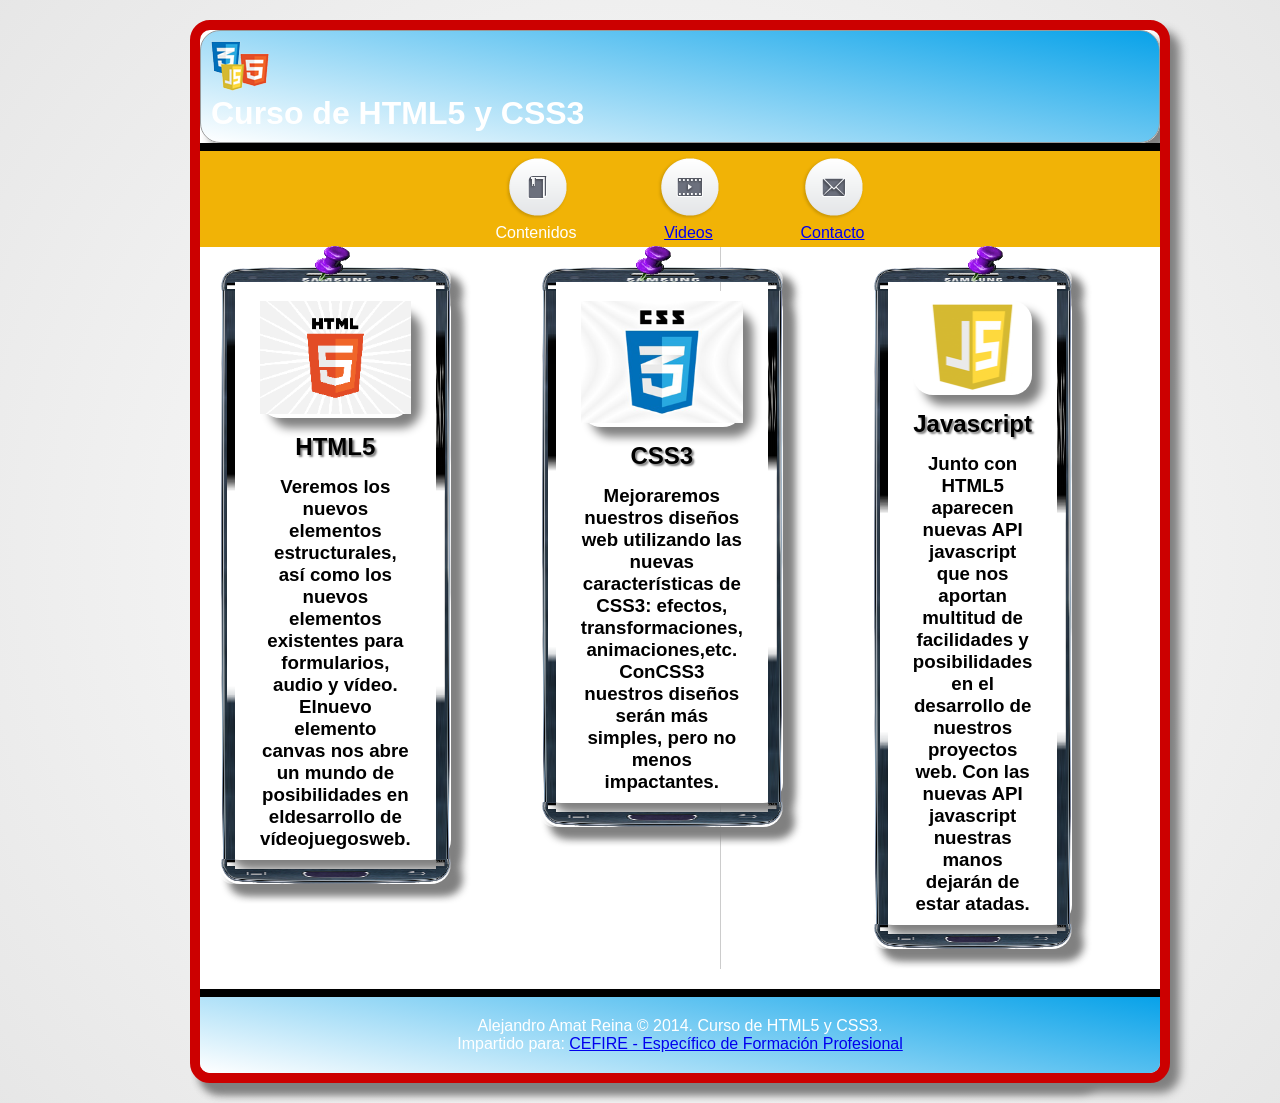
<file: index.html>
<!DOCTYPE html>
<html lang="es">
<head>
  <meta charset="UTF-8">
  <title>Curso de HTML5 y CSS3</title>
  <meta name="description" content="Ejercicio HTML5 y CSS3">
  <meta name="author" content="Tu nombre">
  <link rel="stylesheet" href="estilos(index).css">
</head>

<body>
 <div class="pagina">
  <div id="page">
    <div id="header">
        <img src="logo.png" alt="Imagen del mensaje">
        <h1>Curso de HTML5 y CSS3</h1>
    </div>

      <ul id="nav">
        <li>
          <img src="book.png" alt="Contenidos">
          <nav style="color:  white">Contenidos</nav>
        </li>

        <li>
          <img src="film.png" alt="Vídeos">
          <nav style="color: white"></nav>
          <a href="videos.html" class="videos">Videos</a>
        </li>    

        <li>
          <img src="mail.png" alt="Contacto">
          <nav style="color: white"></nav>
          <a href="curso.html" class="videos">Contacto</a>
        </li>
      </ul>

    <section id="content">
      <div class="tarjeta">
        <div class="movil-superior"></div><div class="movil-contenido">
          <div class="movil movil-html">
          <img src="chincheta.png" class="chincheta chincheta-html" alt="">
            <img src="html5.png">
          </div>
          <h2>HTML5</h2>
          <h3>Veremos los nuevos<strong> elementos estructurales</strong>, así como los nuevos elementos existentes para<strong> formularios, audio y vídeo.</strong>
            El<strong>nuevo elemento canvas</strong> nos abre un mundo de posibilidades en el<strong>desarrollo de vídeojuegos</strong>web.</h3>
      </div>
      <div class="movil-inferior"></div></div>

      <div class="tarjeta">
        <div class="movil-superior"></div><div class="movil-contenido">
          <div class="movil movil-css">
          <img src="chincheta.png" class="chincheta chincheta-css" alt="">
            <img src="CSS3.png">
            </div>
          <h2>CSS3</h2>
          <h3>Mejoraremos nuestros diseños web utilizando las nuevas características de CSS3:<strong> efectos, transformaciones, animaciones,</strong>etc.
            Con<strong>CSS3</strong> nuestros diseños serán más simples, pero no menos impactantes.</h3>
      </div>
      <div class="movil-inferior"></div></div>

      <div class="tarjeta">
        <div class="movil-superior"></div><div class="movil-contenido">
          <div class="movil movil-js">
          <img src="chincheta.png" class="chincheta chincheta-js" alt="">
            <img src="javascript.png">
            </div>
          <h2>Javascript</h2>
          <h3>Junto con HTML5 aparecen nuevas<strong> API javascript</strong> que nos aportan multitud de facilidades y posibilidades en el desarrollo de nuestros proyectos web. Con las nuevas API javascript nuestras manos dejarán de estar atadas.</h3>
      </div>
      <div class="movil-inferior"></div>
    </section>

    <div id="footer">
      <p>Alejandro Amat Reina © 2014. Curso de HTML5 y CSS3.</p>
      <p>Impartido para: <a href="CEFIRE - Específico de Formación Profesional">CEFIRE - Específico de Formación Profesional</a></p>
    </div>
  </div>
 </div>
</body>
</html>
</file>
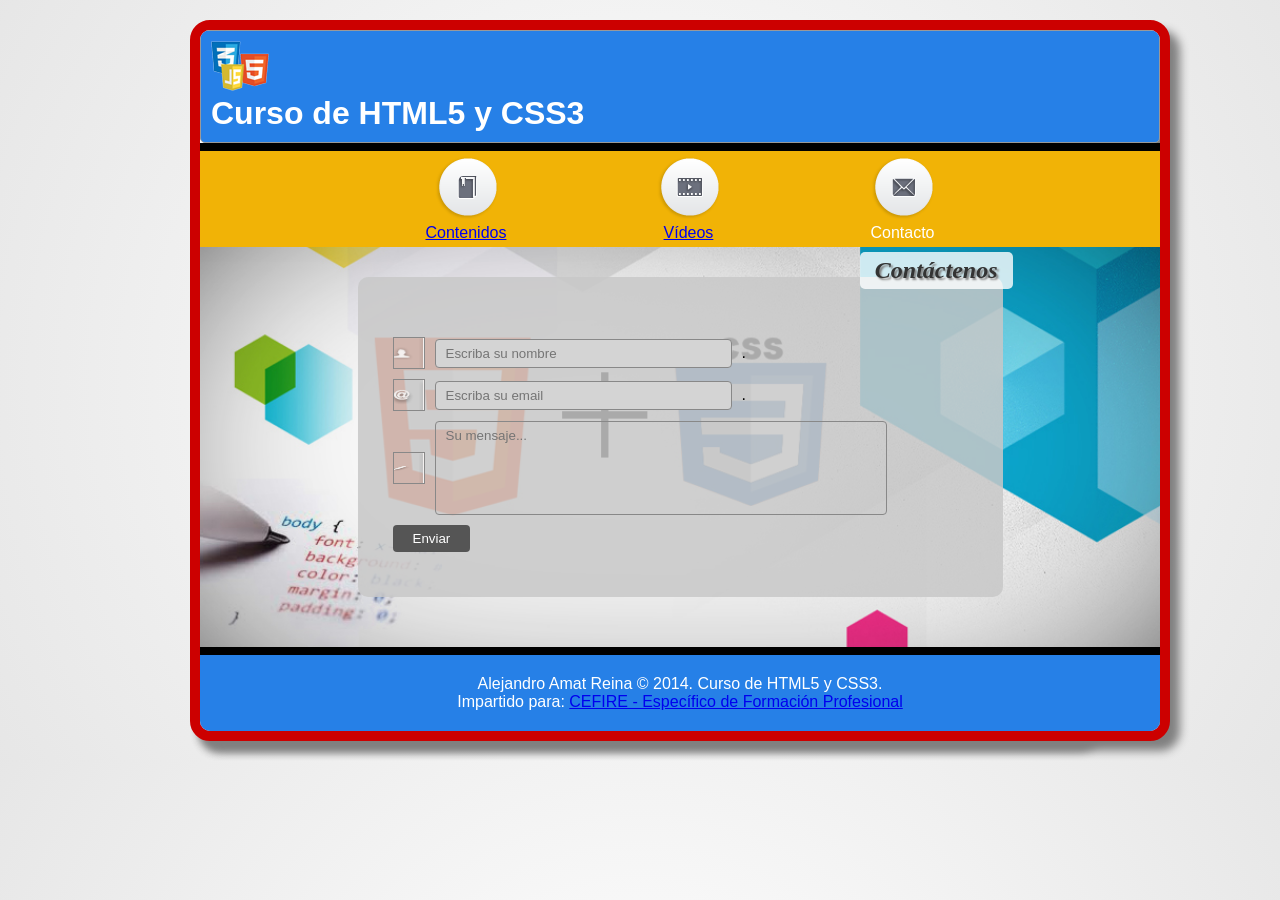
<file: curso.html>
<!DOCTYPE html>
<html lang="es">
<head>
  <meta charset="UTF-8">
  <title>Curso de HTML5 y CSS3</title>
  <meta name="description" content="Ejercicio HTML5 y CSS3">
  <meta name="author" content="Tu nombre">
  <link rel="stylesheet" href="estilos(curso).css">
</head>

<body>
 <div class="pagina">
  <div id="page">
    <div id="header">
        <img src="logo.png" alt="Imagen del mensaje">
        <h1>Curso de HTML5 y CSS3</h1>
    </div>

      <ul id="nav">
        <li>
          <img src="book.png" alt="Contenidos">
          <nav style="color:  white"></nav>
          <a href="index.html" class="videos">Contenidos</a>
        </li>

        <li>
          <img src="film.png" alt="Vídeos">
          <nav style="color: white"></nav>
          <a href="videos.html" class="videos">Vídeos</a>
        </li>    

        <li>
          <img src="mail.png" alt="Contacto">
          <nav style="color: white">Contacto</nav>
        </li>
      </ul>

    <section id="content">
    <form id="contacto">
    <h2>Contáctenos</h2>
    <ul>
        <li>
            <img src="icon-nombre.png" alt="nombre">
            <input type="text" placeholder="Escriba su nombre" id="nombre-contacto" list="nombres">.
            <datalist id="nombres">
                <option value="alex">
                <option value="juan">
                <option value="ana">
                <option value="pedro">
            </datalist>
        </li>
        <li>
            <img src="icon-correo.png" alt="email">
            <input type="email" placeholder="Escriba su email" id="correo-contacto">.
        </li>
        <li>
            <img src="icon-mensaje.png" alt="mensaje">
            <textarea placeholder="Su mensaje..."></textarea>
        </li>
        <li>
            <input type="submit" value="Enviar">
        </li>
    </ul>
    </form>
    </section>

    <div id="footer">
      <p>Alejandro Amat Reina © 2014. Curso de HTML5 y CSS3.</p>
      <p>Impartido para: <a href="CEFIRE - Específico de Formación Profesional">CEFIRE - Específico de Formación Profesional</a></p>
    </div>
  </div>
 </div>
 <script src="contacto.js"></script>
</body>
</html>
</file>
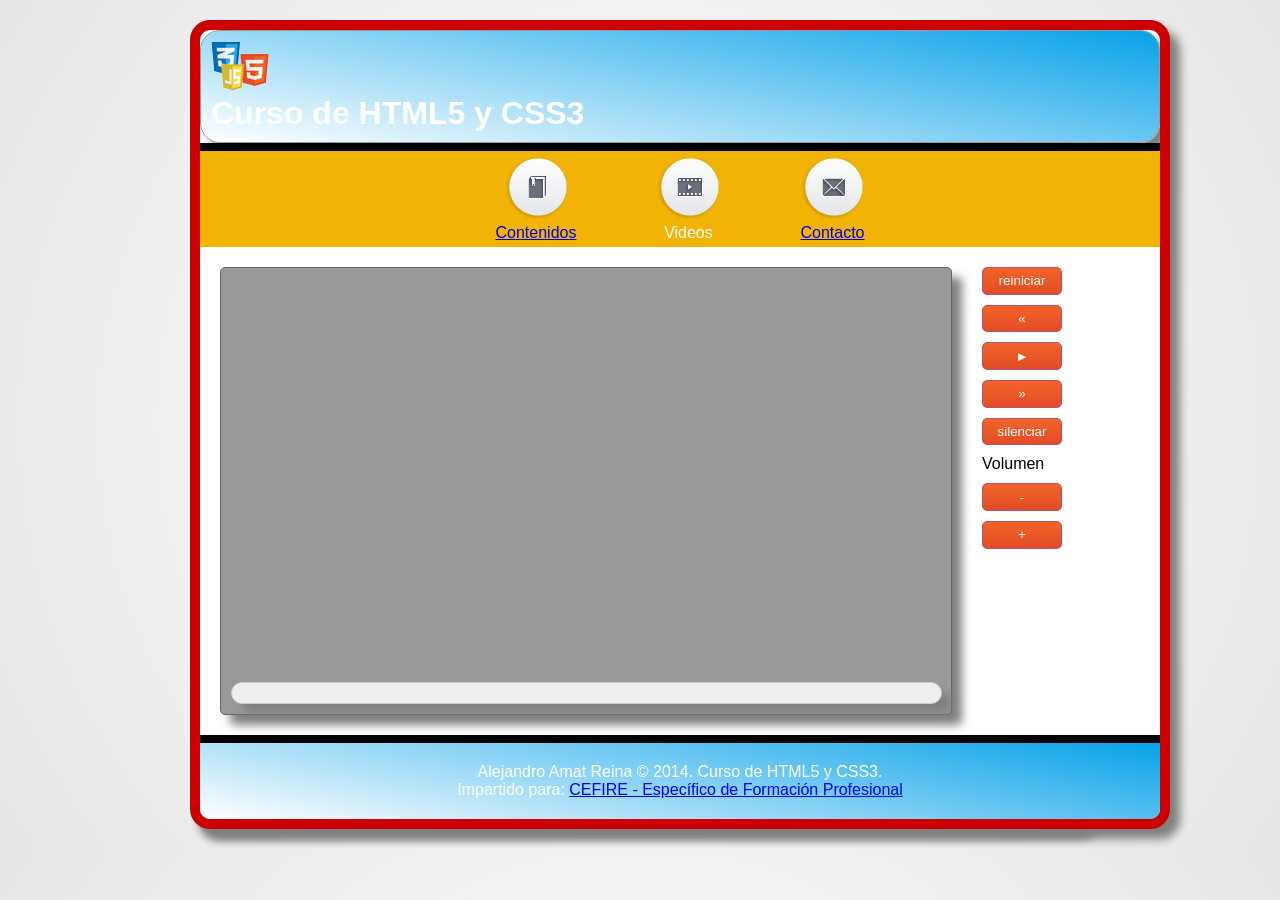
<file: videos.html>
<!DOCTYPE html>
<html lang="">
  <head>
    <meta charset="utf-8">
    <title></title>
    <link rel="stylesheet" href="reproductor.css">
    <script src="reproductor.js"></script>
  </head>
  <body>
    <div class="pagina">
  <div id="page">
    <div id="header">
        <img src="logo.png" alt="Imagen del mensaje">
        <h1>Curso de HTML5 y CSS3</h1>
    </div>

      <ul id="nav">
        <li>
          <img src="book.png" alt="Contenidos">
          <nav style="color:  white"></nav>
          <a href="index.html" class="videos">Contenidos</a>
        </li>

        <li>
          <img src="film.png" alt="Vídeos">
          <nav style="color: white">Videos</nav>
        </li>    

        <li>
          <img src="mail.png" alt="Contacto">
          <nav style="color: white"></nav>
          <a href="curso.html" class="videos">Contacto</a>
        </li>
      </ul>
    <header></header>
    <main>
      <div id="reproductor">
    <video id="medio" width="720" height="400">
      <source src="trailer.mp4">
      <source src="trailer.ogg">
    </video>
    <div id="barra">
    <div id="progreso"></div>
    </div>
  </div>
  <nav>
    <input type="button" id="reiniciar" value="reiniciar">
    <input type="button" id="retrasar" value="&laquo;">
    <input type="button" id="play" value="&#9658;">
    <input type="button" id="adelantar" value="&raquo;">
    <input type="button" id="silenciar" value="silenciar">
    <label>Volumen</label>
    <input type="button" id="menosVolumen" value="-">
    <input type="button" id="masVolumen" value="+">
  </nav>
  </main>
    <footer><div id="footer">
      <p>Alejandro Amat Reina © 2014. Curso de HTML5 y CSS3.</p>
      <p>Impartido para: <a href="CEFIRE - Específico de Formación Profesional">CEFIRE - Específico de Formación Profesional</a></p>
    </div></footer>
  </body>
</html>
</file>
<file: estilos(index).css>
/* Reiniciar márgenes y paddings */
* {
  margin: 0;
  padding: 0;
}

body {
  font-family: "Trebuchet MS", sans-serif;
  display: flex;
  justify-content: center;
  background: radial-gradient(circle at center, #ffffff 0%, #cecece 200%);
  background-color: #8b0000;
  margin: 0;
  padding: 20px 0;
}

#page {
  width: 960px;
  background-color: white;
  border: 10px solid #cc0000;
  border-radius: 20px;
  overflow: hidden;
}

/* Cabecera */
#header {
  background: linear-gradient(10deg, white, rgb(8, 162, 233));
  border: 1px solid #999;
  padding: 10px;
  border-radius: 20px;
  color: white;
}

.pagina
{
  width: 900px;
  margin: 0 auto;
}

div 
{
  box-shadow: 10px 10px 10px gray;
  border-radius: 20px;
}

h2 
{
  text-shadow: 2px 2px 2px gray;
  margin: 15px 0;
}

/* Navegación */
#nav {
  background-color: #f1b306;
  padding: 5px 15px;
  display: flex;
  justify-content: center;
  align-items: center;
  list-style: none;
  gap: 80px;
  margin: 0;
  border-top: 8px solid black;
}

#nav ul {
  list-style: none;
}

#nav li {
  display: block;
  list-style: none;
  text-align: center;
}

/* Contenido principal */
#content {
  background: #FFF;
  border-right: 1px solid #CCC;
  padding: 20px;
  display: flex;
  justify-content: space-around;
  align-items: flex-start;
  width: 50%;
  gap: 90px;
}

.tarjeta
{
  width: 280px;
  display: flex;
  flex-direction: column;
}

.movil-superior
{
  border-width: 15px 15px 0 15px; 
  border-style: solid; 
  border-image-source: url(movil.png); 
  border-image-slice: 45;
  border-image-repeat: stretch;
  height: 10px;
  display: block;
}

.movil-contenido
{
  background-color: white;
  border-left: 15px solid transparent;
  border-right: 15px solid transparent;
  border-image-source: url(movil.png);
  border-image-slice: 45 45 45 45;
  border-image-width: 0 15px 0 15px;
  border-image-repeat: stretch;
  padding: 10px 25px;
  text-align: center;
  margin-top: -1px;
  margin-bottom: -1px;
}

.movil-inferior
{
  border-width: 0 15px 15px 15px; 
  border-style: solid; 
  border-image-source: url(movil.png); 
  border-image-slice: 45;
  border-image-repeat: stretch;
  height: 10px;
  display: block;
}

.movil-contenido img
{
  width: 100%;
}

.movil {
    position: relative;
}

.chincheta {
    width: 35px !important;
    height: 35px !important;
    position: absolute;
    top: -55px;
    left: 55px;
    z-index: 10;
}

#color{
    color: gray;
}

/* Barra lateral */
#aside {
  float: left;
  width: 20%;
  background: #c4c2c2;
  padding: 15px;
}
/* Para poner al sitio los comentarios*/
#aside2 {
  float: right;
  width: 70%;
  padding: 10px;
  font-size: 16px;
}

/* Artículos */
.article {
  border: 10px solid transparent;
  margin-bottom: 15px;
  padding: 10px;
  border-image: url(movil.png);
  margin: 20px;
}

article img
{
  max-width: 100%;
  height: auto;
}

/* Para los publicados */
.article2 {
  color: gray;
  margin-bottom: 1px;
  padding: 5px;
}

.article_header {
  background: #FFFBB9;
  padding: 10px;
}

.article_footer {
  background: #EEE;
  padding: 5px;
  font-size: 14px;
  color: #555;
}

.article_footer2 {
  background: #a5a4a4;
  padding: 1px;
  font-size: 12px;
  color: #c0bebe;
}

.article_footer3 {
  float: right;
  width: 20%;
  padding: 5px;
  font-size: 15px;
  color: #000000;
}

/* Pie de página */
#footer {
  clear: both;
  background: #ffffff;
  border-top: 1px solid gray;
  text-align: center;
  padding: 20px;
  margin-top: 20px;
  border-radius: 0;
  background: linear-gradient(10deg, white, rgb(8, 162, 233));
  color: white;
  border-top: 8px solid black;
}
</file>
<file: estilos(curso).css>
/* Reiniciar márgenes y paddings */
* {
  margin: 0;
  padding: 0;
}

body {
  font-family: "Trebuchet MS", sans-serif;
  display: flex;
  justify-content: center;
  background: radial-gradient(circle at center, #ffffff 0%, #cecece 200%);
  background-color: #8b0000;
  margin: 0;
  padding: 20px 0;
}

#page {
  width: 960px;
  background-color: white;
  border: 10px solid #cc0000;
  border-radius: 20px;
  overflow: hidden;
}

/* Cabecera */
#header {
  background: rgb(38, 128, 231);
  border: 1px solid #999;
  padding: 10px;
  border-radius: 5px;
  color: white;
}

.pagina
{
  width: 900px;
  margin: 0 auto;
}

div 
{
  box-shadow: 10px 10px 10px gray;
  border-radius: 20px;
}

h2 
{
  text-shadow: 2px 2px 2px gray;
  margin: 15px 0;
}

/* Navegación */
#nav {
  background-color: #f1b306;
  padding: 5px 15px;
  display: flex;
  justify-content: center;
  align-items: center;
  list-style: none;
  gap: 150px;
  margin: 0;
  border-top: 8px solid black;
}

#nav ul {
  list-style: none;
}

#nav li {
  display: block;
  list-style: none;
  text-align: center;
}

/* Contenido principal */
#content {
  min-height: 400px;
  padding: 0;
  display: flex;
  background-size: cover;
  justify-content: center;
  background-position: center;
  align-items: flex-start;
  width: 100%;
  background-image: url(fondoForm.jpg);
  border-radius: 0;
}

/* Pie de página */
#footer {
  clear: both;
  background: #ffffff;
  border-top: 1px solid gray;
  text-align: center;
  padding: 20px;
  margin-top: 0;
  border-radius: 0;
  background: rgb(38, 128, 231);
  color: white;
  border-top: 8px solid black;
}

#contacto {
  background: rgba(200, 200, 200, 0.85);
  padding: 35px;
  width: 575px;
  margin: 30px auto 30px auto;
  border-radius: 10px;
  position: relative;
  padding-top: 60px;
}

#contacto h2 {
  font-family: 'Segoe Script', cursive;
  background: rgba(255, 255, 255, 0.8);
  padding: 5px 15px;
  border-radius: 5px;
  color: #333;
  font-style: italic;
  position: absolute;
  top: -40px;
  right: -10px;
}

#contacto ul {
  list-style: none;
}

#contacto li {
  display: flex;
  align-items: center;
  margin-bottom: 10px;
  gap: 10px;
}

#contacto img {
  width: 30px;
  height: 30px;
  border: 1px solid #888;
}

#contacto input[type=text],
#contacto input[type=email]
{
  color: black;
  border-radius: 4px;
  padding: 6px 10px;
  width: 275px;
  font-family: "Trebuchet MS", sans-serif;
  background-color: #d4d4d4;
  border: 1px solid #888;
}

#contacto textarea {
  border: 1px solid #888;
  border-radius: 4px;
  padding: 6px 10px;
  width: 430px;
  font-family: "Trebuchet MS", sans-serif;
  background-color: transparent;
}

#contacto textarea {
  height: 80px;
  resize: none;
}

#contacto input[type=submit] {
  background: #555;
  color: white;
  border: none;
  border-radius: 4px;
  padding: 6px 20px;
  cursor: pointer;
}

#contacto input[type=submit]:hover {
  background: #333;
}

#contenido-form {
  display: flex;
  flex-direction: column;
  align-items: flex-end;
  margin: 30px;
  width: 420px;
}
</file>
<file: reproductor.css>
/* Reiniciar márgenes y paddings */
* {
  margin: 0;
  padding: 0;
}

body {
  font-family: "Trebuchet MS", sans-serif;
  display: flex;
  justify-content: center;
  background: radial-gradient(circle at center, #ffffff 0%, #cecece 200%);
  background-color: #8b0000;
  margin: 0;
  padding: 20px 0;
}

#page {
  width: 960px;
  background-color: white;
  border: 10px solid #cc0000;
  border-radius: 20px;
  overflow: hidden;
}

/* Cabecera */
#header {
  background: linear-gradient(10deg, white, rgb(8, 162, 233));
  border: 1px solid #999;
  padding: 10px;
  border-radius: 20px;
  color: white;
}

.pagina
{
  width: 900px;
  margin: 0 auto;
}

div 
{
  box-shadow: 10px 10px 10px gray;
  border-radius: 20px;
}

h2 
{
  text-shadow: 2px 2px 2px gray;
  margin: 15px 0;
}

/* Navegación */
#nav {
  background-color: #f1b306;
  padding: 5px 15px;
  display: flex;
  justify-content: center;
  align-items: center;
  list-style: none;
  gap: 80px;
  margin: 0;
  border-top: 8px solid black;
}

#nav ul {
  list-style: none;
}

#nav li {
  display: block;
  list-style: none;
  text-align: center;
}

/* Contenido principal */
#content {
  background: #FFF;
  border-right: 1px solid #CCC;
  padding: 20px;
  display: flex;
  justify-content: space-around;
  align-items: flex-start;
  width: 50%;
  gap: 90px;
}

.tarjeta
{
  width: 280px;
  display: flex;
  flex-direction: column;
}

.movil-superior
{
  border-width: 15px 15px 0 15px; 
  border-style: solid; 
  border-image-source: url(../imgs/movil.png); 
  border-image-slice: 45;
  border-image-repeat: stretch;
  height: 10px;
  display: block;
}

.movil-contenido
{
  background-color: white;
  border-left: 15px solid transparent;
  border-right: 15px solid transparent;
  border-image-source: url(../imgs/movil.png);
  border-image-slice: 45 45 45 45;
  border-image-width: 0 15px 0 15px;
  border-image-repeat: stretch;
  padding: 10px 25px;
  text-align: center;
  margin-top: -1px;
  margin-bottom: -1px;
}

.movil-inferior
{
  border-width: 0 15px 15px 15px; 
  border-style: solid; 
  border-image-source: url(../imgs/movil.png); 
  border-image-slice: 45;
  border-image-repeat: stretch;
  height: 10px;
  display: block;
}

.movil-contenido img
{
  width: 100%;
}

#color{
    color: gray;
}

/* Barra lateral */
#aside {
  float: left;
  width: 20%;
  background: #c4c2c2;
  padding: 15px;
}
/* Para poner al sitio los comentarios*/
#aside2 {
  float: right;
  width: 70%;
  padding: 10px;
  font-size: 16px;
}

/* Artículos */
.article {
  border: 10px solid transparent;
  margin-bottom: 15px;
  padding: 10px;
  border-image: url(movil.png);
  margin: 20px;
}

article img
{
  max-width: 100%;
  height: auto;
}

/* Para los publicados */
.article2 {
  color: gray;
  margin-bottom: 1px;
  padding: 5px;
}

.article_header {
  background: #FFFBB9;
  padding: 10px;
}

.article_footer {
  background: #EEE;
  padding: 5px;
  font-size: 14px;
  color: #555;
}

.article_footer2 {
  background: #a5a4a4;
  padding: 1px;
  font-size: 12px;
  color: #c0bebe;
}

.article_footer3 {
  float: right;
  width: 20%;
  padding: 5px;
  font-size: 15px;
  color: #000000;
}

/* Pie de página */
#footer {
  clear: both;
  background: #ffffff;
  border-top: 1px solid gray;
  text-align: center;
  padding: 20px;
  margin-top: 20px;
  border-radius: 0;
  background: linear-gradient(10deg, white, rgb(8, 162, 233));
  color: white;
  border-top: 8px solid black;
}

/* estilos para el reproductor de vídeo */

#reproductor
{
	float:left;
	width: 720px;
	margin: 20px;
	padding: 5px;
	background: #999999;
	border: 1px solid #666666;
	-moz-border-radius: 5px;
	-webkit-border-radius: 5px;
	-o-border-radius: 5px;
	border-radius: 5px;
} 

main nav
{
	float: left;
	margin: 10px auto;
	width: 100px;
}

main nav label
{
	margin: 10px;
}

input[type="button"]
{
	width: 80px;
	margin: 10px;
	display: block;
	
    background: -webkit-linear-gradient(top,#f06529,#e34c26);
    background: -moz-linear-gradient(top,#f06529,#e34c26);
    background: -o-linear-gradient(top,#f06529,#e34c26);
    background: linear-gradient(to bottom,#f06529,#e34c26);
	
    border: 1px solid rgb(180, 80, 121);
	
    -moz-border-radius: 5px;
    -webkit-border-radius: 5px;
    -o-border-radius: 5px;  
    border-radius: 5px;
	
    padding: .4em;
    color: white;
    text-decoration:none;
}

input[type="button"]:hover
{
    background: -webkit-linear-gradient(top,#ff6529,#f34c26);
    background: -moz-linear-gradient(top,#ff6529,#f34c26);
    background: -o-linear-gradient(top,#ff6529,#f34c26);
    background: linear-gradient(to bottom,#ff6529,#f34c26);
}

#barra
{
	width: 705px;
	margin:5px;
	height: 16px;
	padding: 2px;
	border: 1px solid #CCCCCC;
	background: #EEEEEE;
} 

#progreso
{
	position: absolute;
	width: 0px;
	height: 16px;
	background: rgba(0,0,150,.2);
}
</file>
